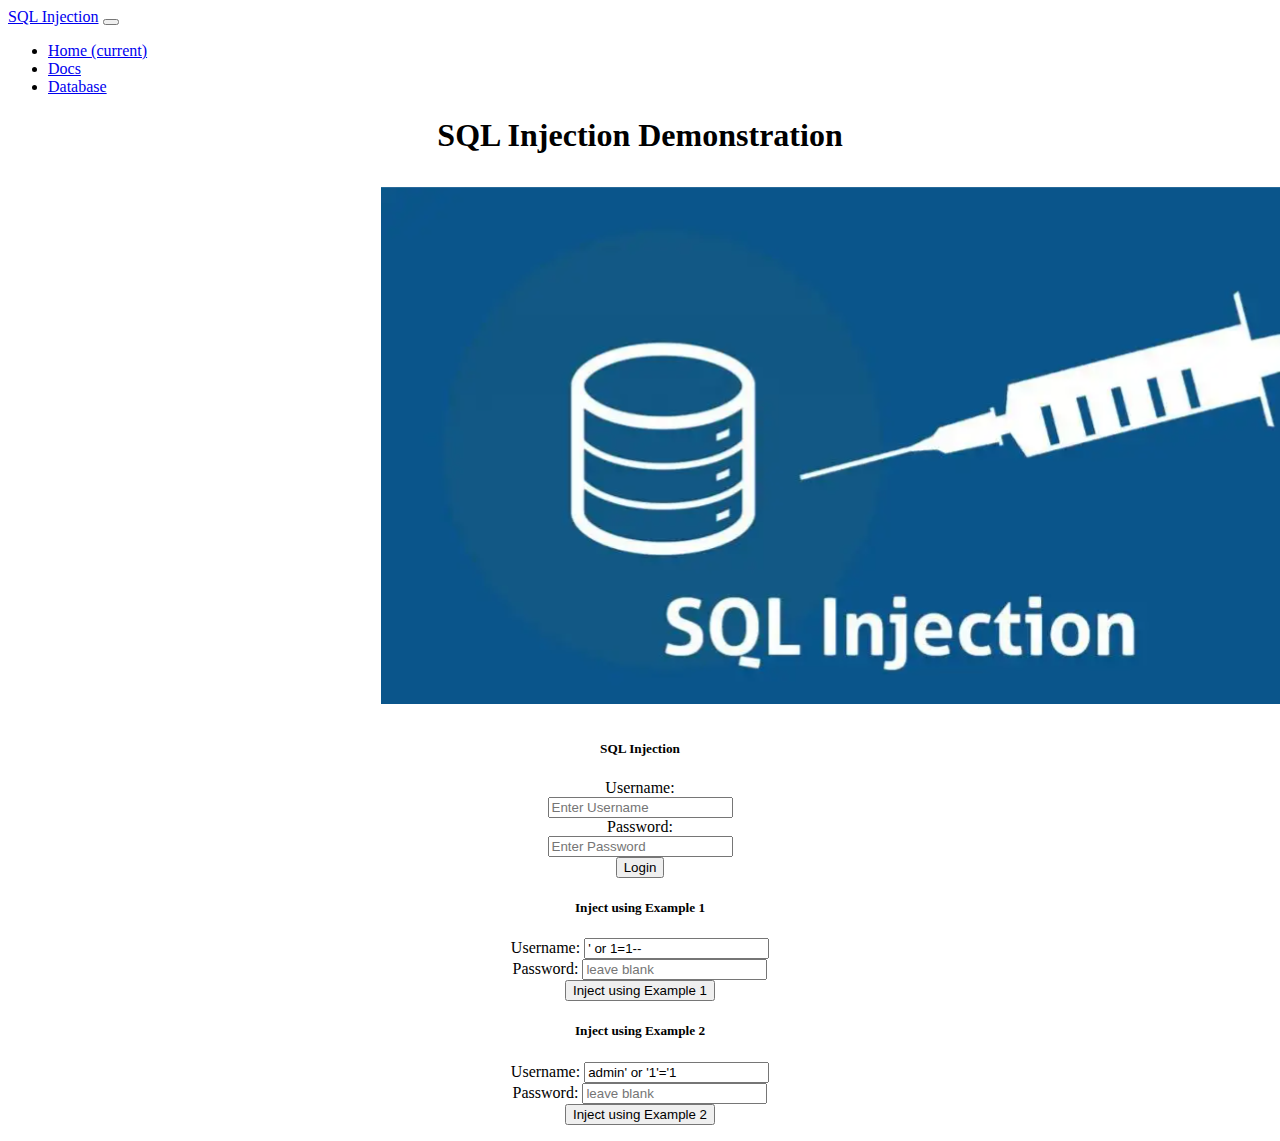
<file: index.html>
<!DOCTYPE html>
<html>
	<head>
		<meta charset="UTF-8">
		<meta name="viewport" content="width=device-width, initial-scale=1.0">
		<title> SQL Injection </title>
		<link rel="icon" type="image/png"
			href="https://www.google.com/s2/favicons?domain=https://www.apachefriends.org/index.html">
	</head>
	<link rel="stylesheet" href="https://cdn.jsdelivr.net/npm/bootstrap@4.5.3/dist/css/bootstrap.min.css" integrity="sha384-TX8t27EcRE3e/ihU7zmQxVncDAy5uIKz4rEkgIXeMed4M0jlfIDPvg6uqKI2xXr2" crossorigin="anonymous">
	<link rel="stylesheet" href="./styles/style.css">
	<body>
		<div class="nav-container">
			<nav class="navbar navbar-expand-lg navbar-dark bg-dark">
			<a class="navbar-brand" href="#">SQL Injection</a>
			<button class="navbar-toggler" type="button" data-toggle="collapse" data-target="#navbarSupportedContent" aria-controls="navbarSupportedContent" aria-expanded="false" aria-label="Toggle navigation">
			<span class="navbar-toggler-icon"></span>
			</button>
		
			<div class="collapse navbar-collapse" id="navbarSupportedContent">
			<ul class="navbar-nav mr-auto">
				<li class="nav-item active">
				<a class="nav-link" href="#">Home <span class="sr-only">(current)</span></a>
				</li>
				<li class="nav-item">
				<a class="nav-link" href="view/docs.html">Docs</a>
				</li>
				<li class="nav-item">
					<a class="nav-link" href="view/database.html">Database</a>
				</li>
			</ul>
			</div>
			</nav>
		</div>
		<h1> SQL Injection Demonstration</h1>
		<div class="card-container">
			<div class="card mb-3" style="max-width: 540px;">
				<div class="row no-gutters">
				<div class="col-md-4">
					<img src="./content/assets/index/SQL-Injection.PNG" class="card-img" alt="Server with injection">
				</div>
				<div class="col-md-8">
					<div class="card-body">
					<h5 class="card-title">SQL Injection</h5>

					<form action="login.php" method="get">
						<label for="fname">Username:</label><br>
						<input type="text" id="uname" name="uname" placeholder="Enter Username"><br>
						<label for="lname">Password:</label><br>
						<input type="password" id="pass" name="pass" placeholder="Enter Password"><br>
						<input type="submit" id="btn" value="Login">
					</form>
					</div>
				</div>
				</div>
			</div>
		</div>
			<div class="card-deck">
				<div class="card">
							<div class="card-body">
								<h5 class="card-title">Inject using Example 1</h5>
								<p class="card-text">
									<form>
										<label for="fname">Username:</label>
										<input type="text" id="uname1" name="uname" value="' or 1=1-- "><br>
										<label for="lname">Password:</label>
										<input type="password" id="pass1" name="pass" placeholder="leave blank"><br>
										<input type="submit" id="btn" value="Inject using Example 1"  onclick="myFunction1()">
									</form>
								</p>
							</div>
				</div>
				<div class="card">
							<div class="card-body">
								<h5 class="card-title">Inject using Example 2</h5>
								<p class="card-text">
									<form>
										<label for="fname">Username:</label>
										<input type="text" id="uname2" name="uname" value="admin' or '1'='1"><br>
										<label for="lname">Password:</label>
										<input type="password" id="pass2" name="pass" placeholder="leave blank"><br>
										<input type="submit" id="btn" value="Inject using Example 2"  onclick="myFunction2()">
									</form>
								</p>
							</div>
						</div>
			</div>
		<script src="./scripts/script.js"></script>
	</body>
</html>
</file>
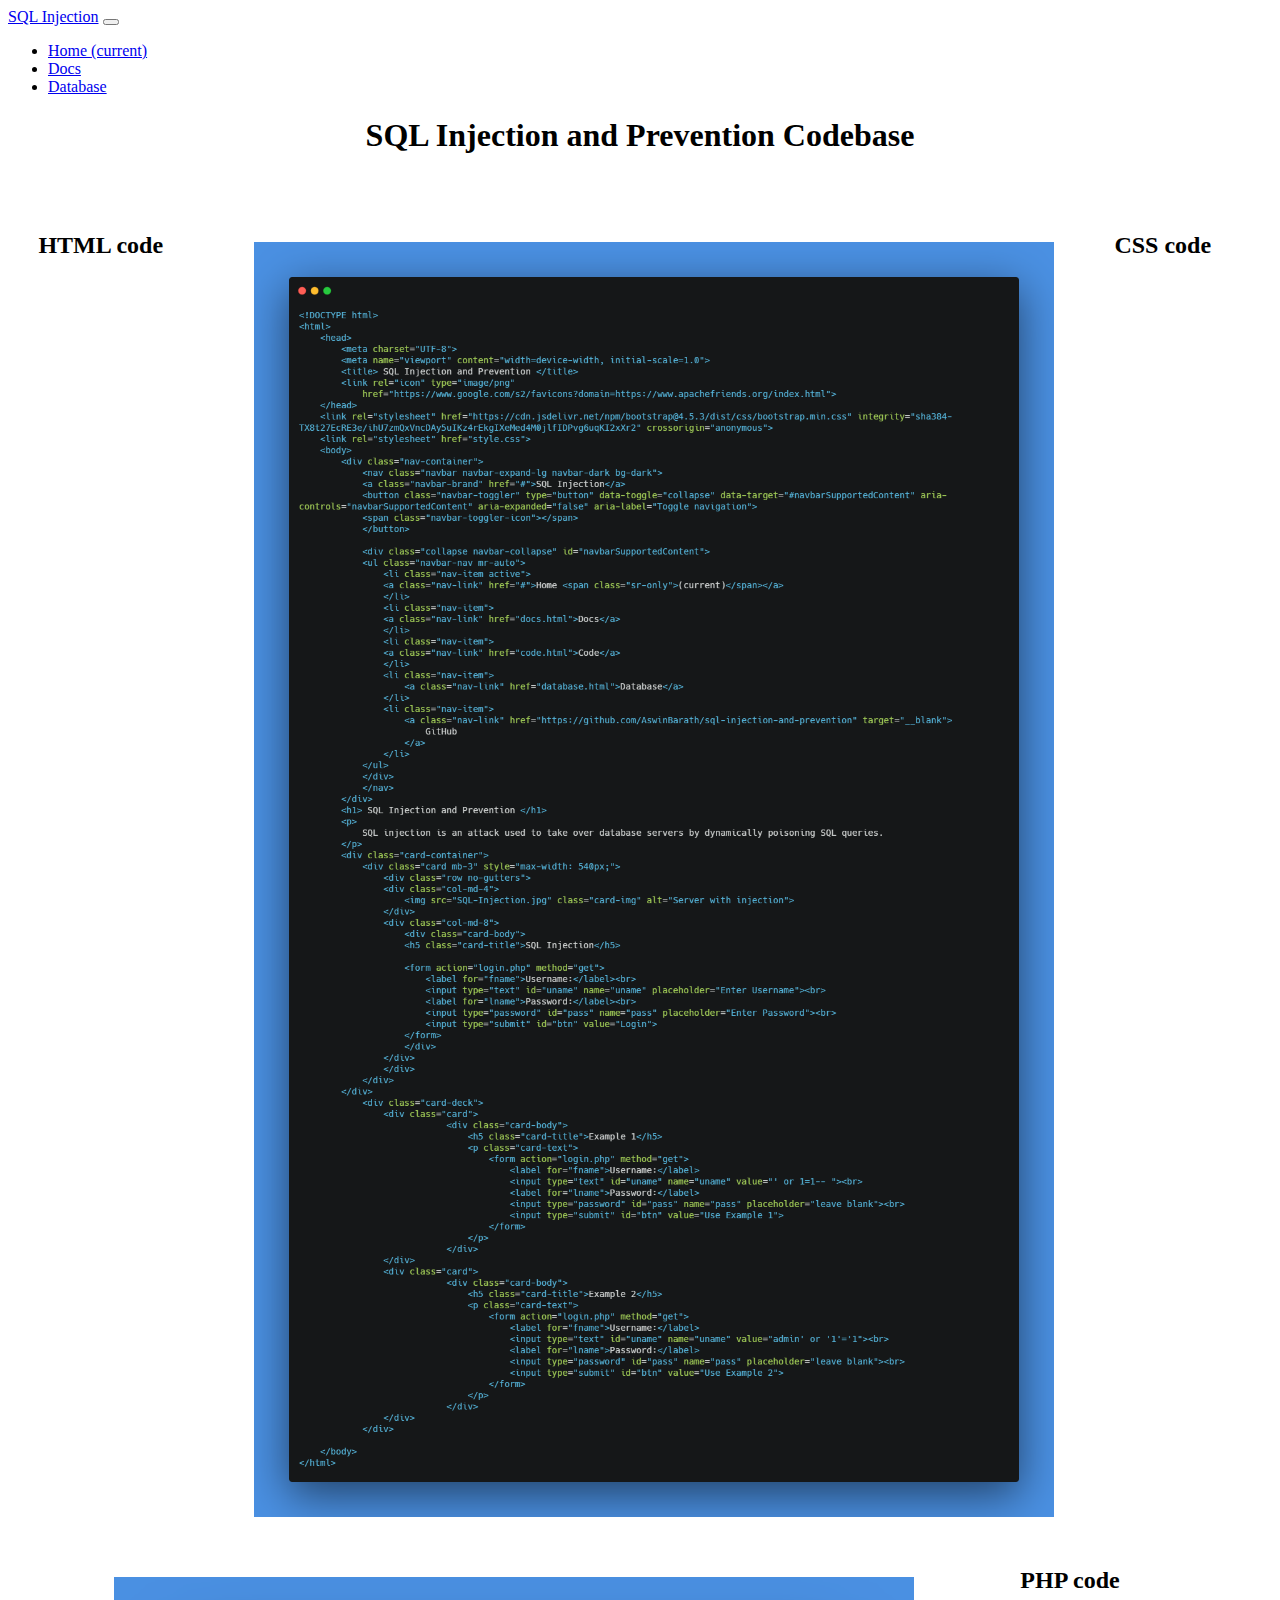
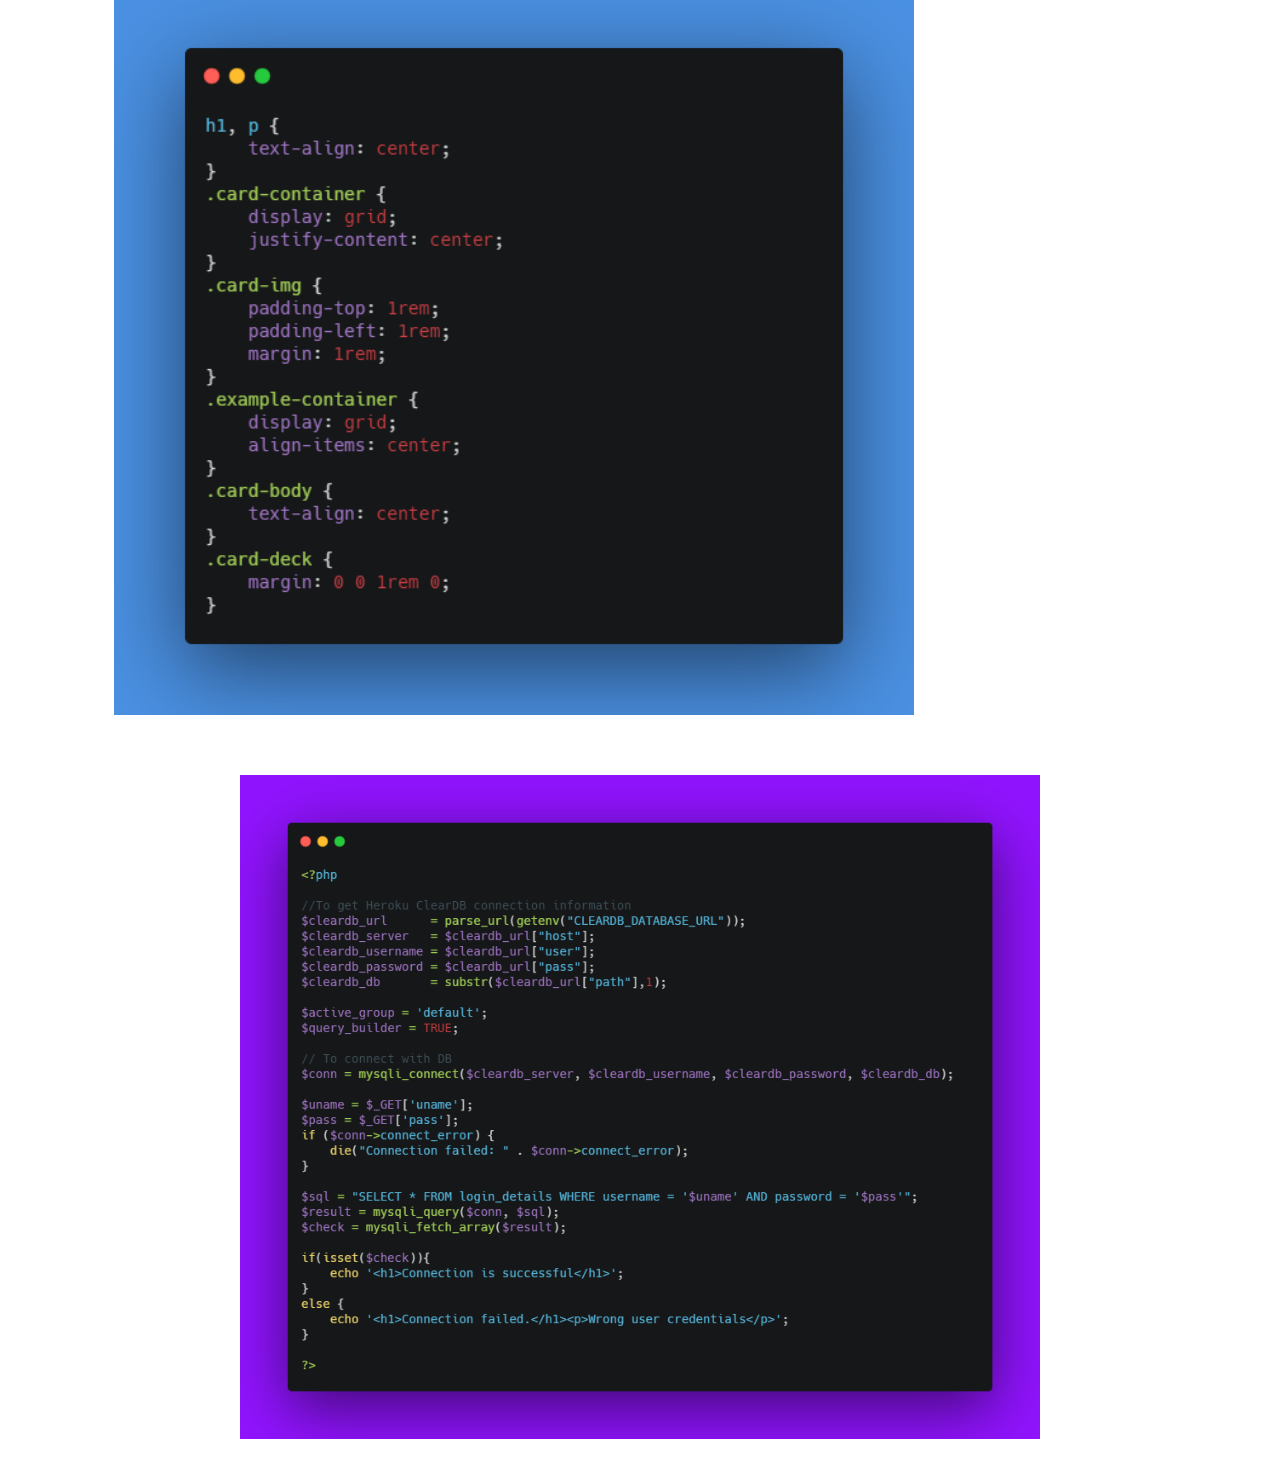
<file: view/code.html>
<!DOCTYPE html>
<html>
	<head>
		<meta charset="UTF-8">
		<meta name="viewport" content="width=device-width, initial-scale=1.0">
		<title> SQL Injection and Prevention </title>
		<link rel="icon" type="image/png"
			href="https://www.google.com/s2/favicons?domain=https://www.apachefriends.org/index.html">
	</head>
	<link rel="stylesheet" href="https://cdn.jsdelivr.net/npm/bootstrap@4.5.3/dist/css/bootstrap.min.css" integrity="sha384-TX8t27EcRE3e/ihU7zmQxVncDAy5uIKz4rEkgIXeMed4M0jlfIDPvg6uqKI2xXr2" crossorigin="anonymous">
	<link rel="stylesheet" href="../styles/style_code.css">
	<body>
		<div class="nav-container">
			<nav class="navbar navbar-expand-lg navbar-dark bg-dark">
			<a class="navbar-brand" href="#">SQL Injection</a>
			<button class="navbar-toggler" type="button" data-toggle="collapse" data-target="#navbarSupportedContent" aria-controls="navbarSupportedContent" aria-expanded="false" aria-label="Toggle navigation">
			<span class="navbar-toggler-icon"></span>
			</button>
		
			<div class="collapse navbar-collapse" id="navbarSupportedContent">
			<ul class="navbar-nav mr-auto">
				<li class="nav-item">
				<a class="nav-link" href="../index.html">Home <span class="sr-only">(current)</span></a>
				</li>
				<li class="nav-item">
				<a class="nav-link" href="./docs.html">Docs</a>
				</li>
				<li class="nav-item">
					<a class="nav-link" href="./database.html">Database</a>
				</li>
			</ul>
			</div>
			</nav>
        </div>
        
        
        <header>
            <h1> SQL Injection and Prevention Codebase</h1>
        </header>
        <br>
        <br>
        <section>
            <div class="container">
                <h2>HTML code</h2><br>
                <img src="../content/assets/code/html.png"
                    alt="HTML code">
                <h2>CSS code</h2><br>
                <img src="../content/assets/code/css.png"
                    alt="CSS code">
                <h2>PHP code</h2><br>
                <img src="../content/assets/code/php.png"
                    alt="PHP code">
            </div>
        </section>
        
	</body>
</html>
</file>
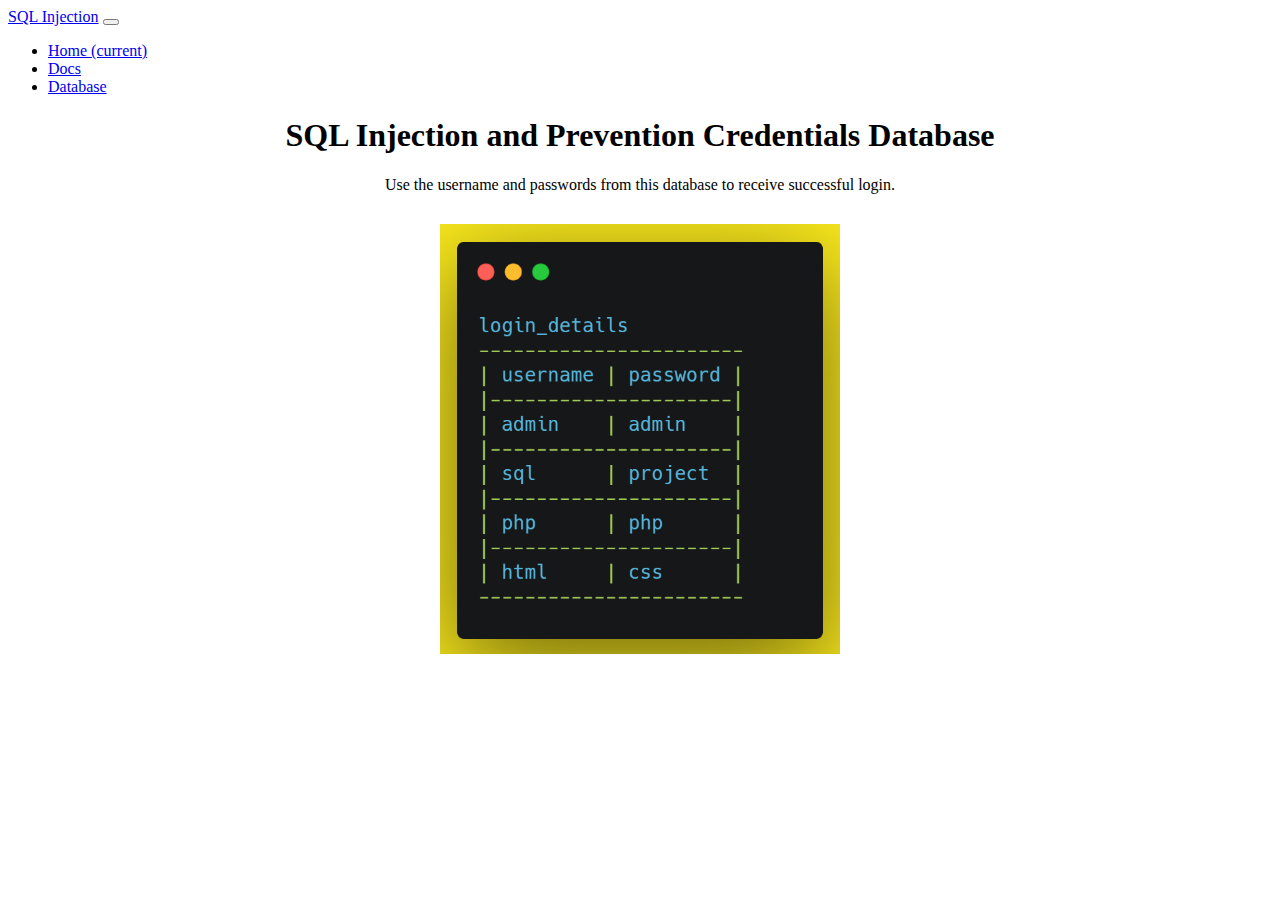
<file: view/database.html>
<!DOCTYPE html>
<html>
	<head>
		<meta charset="UTF-8">
		<meta name="viewport" content="width=device-width, initial-scale=1.0">
		<title> SQL Injection and Prevention </title>
		<link rel="icon" type="image/png"
			href="https://www.google.com/s2/favicons?domain=https://www.apachefriends.org/index.html">
	</head>
	<link rel="stylesheet" href="https://cdn.jsdelivr.net/npm/bootstrap@4.5.3/dist/css/bootstrap.min.css" integrity="sha384-TX8t27EcRE3e/ihU7zmQxVncDAy5uIKz4rEkgIXeMed4M0jlfIDPvg6uqKI2xXr2" crossorigin="anonymous">
	<link rel="stylesheet" href="../styles/style_database.css">
	<body>
		<div class="nav-container">
			<nav class="navbar navbar-expand-lg navbar-dark bg-dark">
			<a class="navbar-brand" href="#">SQL Injection</a>
			<button class="navbar-toggler" type="button" data-toggle="collapse" data-target="#navbarSupportedContent" aria-controls="navbarSupportedContent" aria-expanded="false" aria-label="Toggle navigation">
			<span class="navbar-toggler-icon"></span>
			</button>
		
			<div class="collapse navbar-collapse" id="navbarSupportedContent">
			<ul class="navbar-nav mr-auto">
				<li class="nav-item">
				<a class="nav-link" href="../index.html">Home <span class="sr-only">(current)</span></a>
				</li>
				<li class="nav-item">
				<a class="nav-link" href="./docs.html">Docs</a>
				</li>
				<li class="nav-item">
					<a class="nav-link" href="#">Database</a>
				</li>
			</ul>
			</div>
			</nav>
		</div>
		<h1> SQL Injection and Prevention Credentials Database</h1>
		<p>
			Use the username and passwords from this database to receive successful login.
        </p>
        <img src="../content/assets/database/database.png">
	</body>
</html>
</file>
<file: styles/style.css>
h1, p {
    text-align: center;
}

.card-container {
    display: grid;
    justify-content: center;
}

.card-img {
    padding:2%;
    line-height: 1.5;
    height: 70%;
}

.example-container {
    display: grid;
    align-items: center;
}

.card-body {
    text-align: center;

}

.card-deck {
    margin: 0 0 1rem 0;
}
</file>
<file: styles/style_code.css>
h1,h2, p {
    text-align: center;
}

.container {
    display: flex;
    flex-wrap: wrap;
    justify-content: space-evenly;
}

img {
    width: 800px;
    margin: 30px;
    transition: all 1s;
}

img:hover{
    transform: scale(1.1);
}
</file>
<file: styles/style_database.css>
h1,h2, p {
    text-align: center;
}

.container {
    display: flex;
    flex-wrap: wrap;
    justify-content: center;
}

img {
    width: 400px;
    margin: 30px;
    transition: all 1s;
    display: block;
    margin-left: auto;
    margin-right: auto;
}

img:hover{
    transform: scale(1.1);
}
</file>
